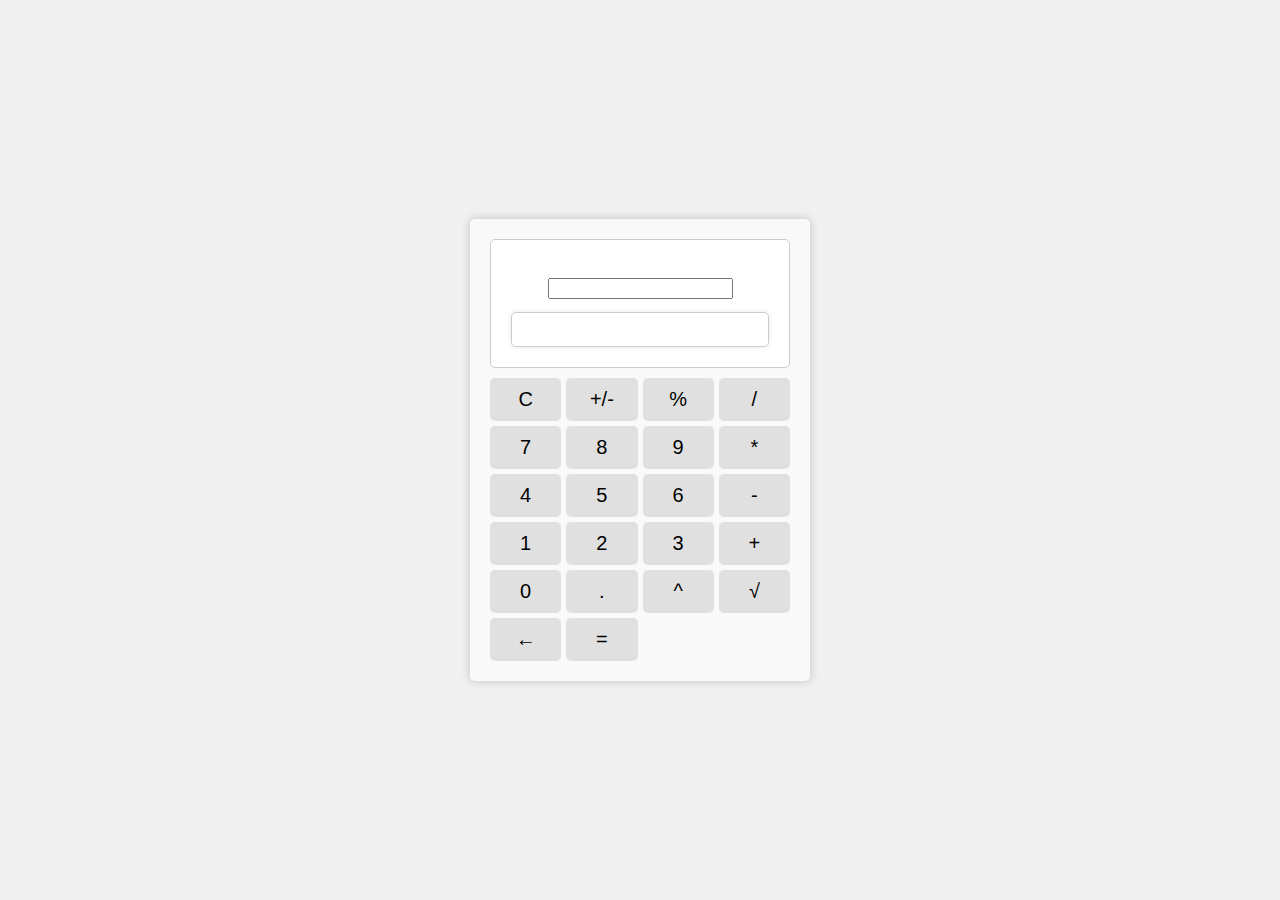
<file: HTMLCalcu/index.html>
<!DOCTYPE html>
<html lang="en">
<head>
<meta charset="UTF-8">
<meta name="viewport" content="width=device-width, initial-scale=1.0">
<title>Simple Calculator</title>
<link rel="stylesheet" href="styles.css">
</head>
<body>
<div class="calculator">
    <div class="display">
        <input type="text" id="display" readonly>
        <div class="history">
            <h2></h2>
            <ul id="history-list"></ul>
        </div>
    </div>
    <div class="buttons">
        <button onclick="clearDisplay()">C</button>
        <button onclick="toggleSign()">+/-</button>
        <button onclick="append('%')">%</button>
        <button onclick="append('/')">/</button>
        <button onclick="append('7')">7</button>
        <button onclick="append('8')">8</button>
        <button onclick="append('9')">9</button>
        <button onclick="append('*')">*</button>
        <button onclick="append('4')">4</button>
        <button onclick="append('5')">5</button>
        <button onclick="append('6')">6</button>
        <button onclick="append('-')">-</button>
        <button onclick="append('1')">1</button>
        <button onclick="append('2')">2</button>
        <button onclick="append('3')">3</button>
        <button onclick="append('+')">+</button>
        <button onclick="append('0')">0</button>
        <button onclick="append('.')">.</button>
        <button onclick="append('^')">^</button>
        <button onclick="append('sqrt')">√</button>
        <button onclick="backspace()">←</button>
        <button onclick="calculate()">=</button>
    </div>
</div>
<script src="script.js"></script>
</body>
</html>
</file>
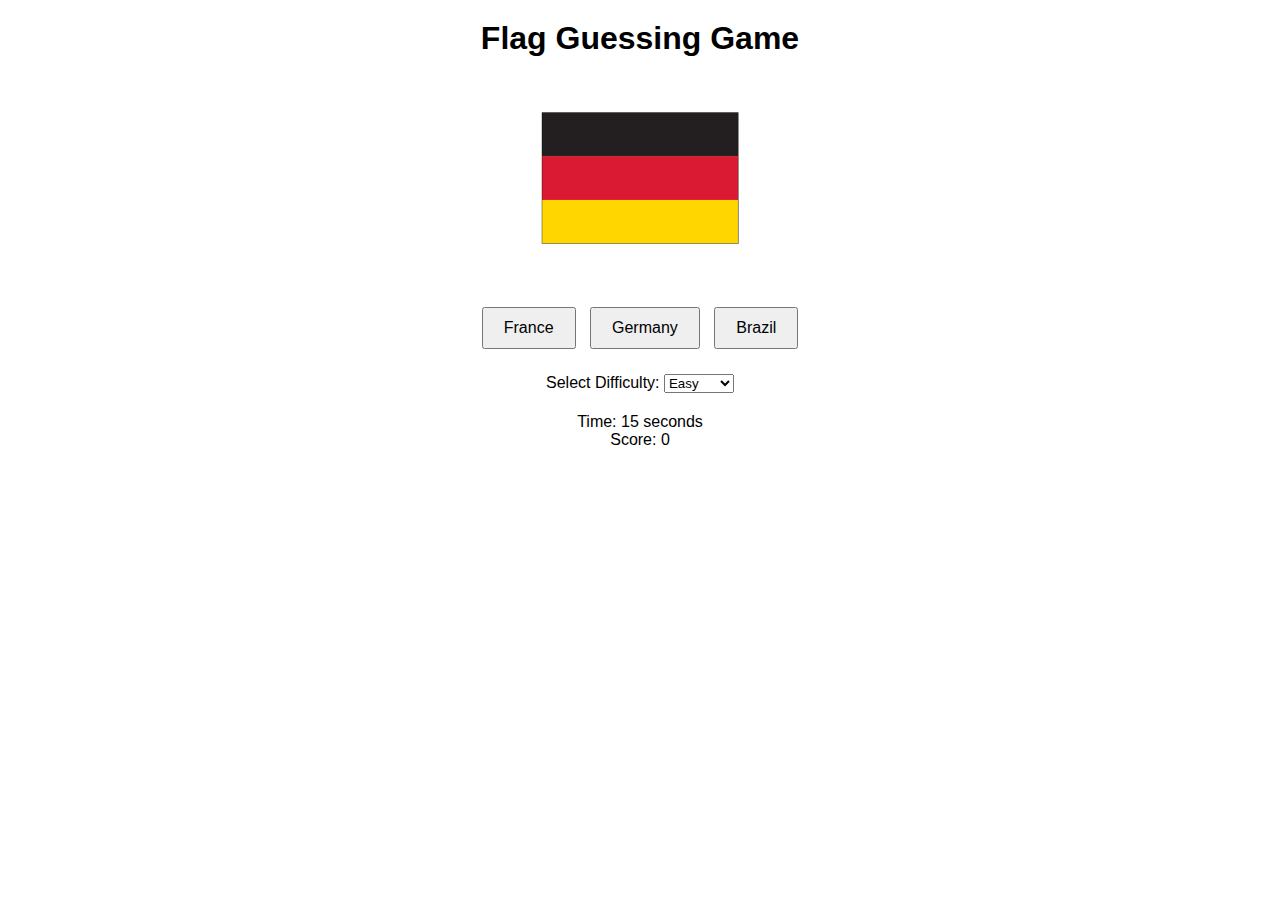
<file: HTMLFlag/FlagGame.html>
<!DOCTYPE html>
<html lang="en">
<head>
  <meta charset="UTF-8">
  <meta name="viewport" content="width=device-width, initial-scale=1.0">
  <title>Flag Guessing Game</title>
  <link rel="stylesheet" href="styles.css">
</head>
<body>
  <h1>Flag Guessing Game</h1>
  <div id="flag-container">
    <img id="flag" src="" alt="Flag">
  </div>
  <div id="options">
    <button class="option" onclick="checkAnswer(this)"></button>
    <button class="option" onclick="checkAnswer(this)"></button>
    <button class="option" onclick="checkAnswer(this)"></button>
  </div>
  <div id="feedback"></div>
  <div id="difficulty">
    <label for="difficulty-select">Select Difficulty:</label>
    <select id="difficulty-select" onchange="changeDifficulty()">
      <option value="easy">Easy</option>
      <option value="medium">Medium</option>
      <option value="hard">Hard</option>
    </select>
  </div>
  <div id="timer">Time: <span id="time-left">0</span> seconds</div>
  <div id="score">Score: 0</div>


  <script src="script.js"></script>
</body>
</html>
</file>
<file: HTMLCalcu/styles.css>
body {
    font-family: Arial, sans-serif;
    background-color: #f0f0f0;
    margin: 0;
    padding: 0;
    display: flex;
    justify-content: center;
    align-items: center;
    height: 100vh;
}

.calculator {
    width: 300px;
    background-color: #f9f9f9;
    border-radius: 5px;
    box-shadow: 0 0 10px rgba(0, 0, 0, 0.2);
    padding: 20px;
    text-align: center;
}

.display {
    margin-bottom: 10px;
    padding: 20px; /* Increased padding */
    background-color: #fff;
    border: 1px solid #ccc;
    border-radius: 5px;
    font-size: 36px; /* Increased font size */
    width: 100%;
    box-sizing: border-box;
}


.buttons {
    display: grid;
    grid-template-columns: repeat(4, 1fr);
    grid-gap: 5px;
}

button {
    border: none;
    outline: none;
    cursor: pointer;
    font-size: 20px;
    padding: 10px;
    border-radius: 5px;
    background-color: #e0e0e0;
}

button:hover {
    background-color: #d0d0d0;
}

.history {
    max-height: 100px;
    overflow-y: auto; /* Make it scrollable */
    margin-top: 10px;
    padding: 10px;
    background-color: #fff;
    border: 1px solid #ccc;
    border-radius: 5px;
    box-shadow: 0 0 5px rgba(0, 0, 0, 0.1);
    font-size: 14px; /* Decreased font size */
}

.history h2 {
    margin-top: 0;
    font-size: 16px;
    color: #333;
}

#history-list {
    list-style-type: none;
    padding: 0;
    margin: 0;
}

#history-list li {
    padding: 5px 0;
    border-bottom: 1px solid #ddd;
    color: #666;
}
</file>
<file: HTMLFlag/styles.css>
body {
    font-family: Arial, sans-serif;
    text-align: center;
  }
  
  h1 {
    margin-top: 20px;
  }
  
  #flag-container {
    margin-top: 20px;
  }
  
  #flag {
    max-width: 300px;
    max-height: 200px;
  }
  
  #options {
    margin-top: 20px;
  }
  
  .option {
    margin: 5px;
    padding: 10px 20px;
    font-size: 16px;
    cursor: pointer;
  }
  
  #feedback {
    margin-top: 20px;
    font-weight: bold;
  }
  
  #difficulty {
    margin-top: 20px;
  }
  
  #timer {
    margin-top: 20px;
  }
</file>
